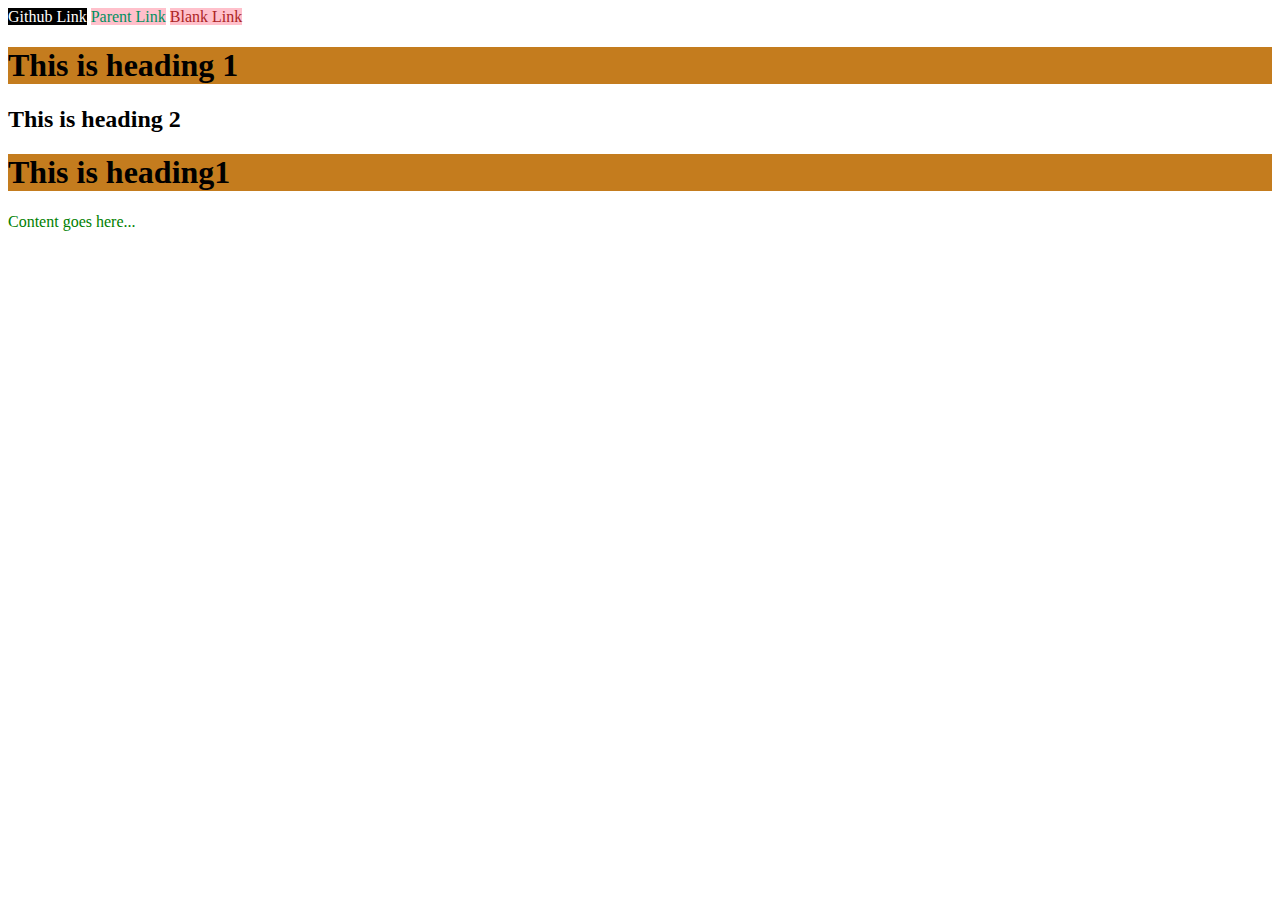
<file: attributes.html>
<!DOCTYPE html>
<html lang="en">

<head>
    <meta charset="UTF-8">
    <meta http-equiv="X-UA-Compatible" content="IE=edge">
    <meta name="viewport" content="width=device-width, initial-scale=1.0">
    <title>Document</title>
    <link rel="stylesheet" href="./target.css">
</head>

<body>

    <a href="https://github.com/privacymaintain/class" target="_self">Github Link</a>
    <a href="https://www.w3schools.com/html/tryit.asp?filename=tryhtml_attributes_link" target="_parent">Parent
        Link</a>
    <a href="https://github.com/privacymaintain/class" target="_blank">Blank Link</a>
    <p></p>
    <div class="main-div">
        <h1> This is heading 1</h1>
        <h2>This is heading 2</h2>
        <div>
            <h1>This is heading1</h1>
        </div>
    </div>
    <div>
        <p class="red">Content goes here...</p>
    </div>


</body>

</html>
</file>
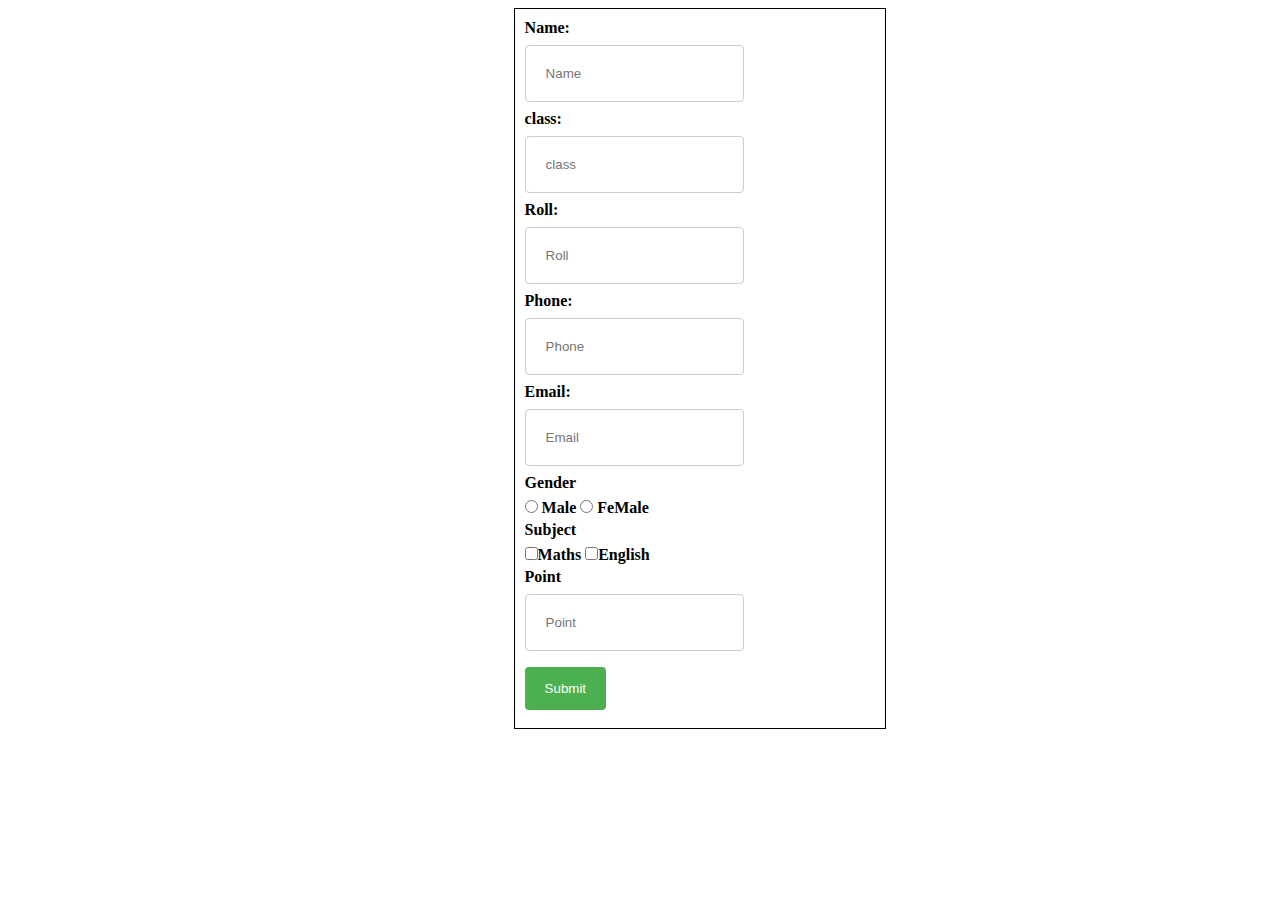
<file: form.html>
<!DOCTYPE html>
<html lang="en">

<head>
    <meta charset="UTF-8">
    <meta http-equiv="X-UA-Compatible" content="IE=edge">
    <meta name="viewport" content="width=device-width, initial-scale=1.0">
    <title>Document</title>
    <style>
        form {
            border: 1px solid black;
            max-width: 350px;
            margin-left: 40%;
            padding: 10px;
        }

        label {
            font-weight: bolder;
            margin-bottom: 10px;
        }

        input {
            padding: 12px 20px;
            margin: 8px 0;
            display: inline-block;
            border: 1px solid #ccc;
            border-radius: 4px;
            box-sizing: border-box;
            padding: 20px;
        }

        input[type=submit] {
            background-color: #4CAF50;
            color: white;
            padding: 14px 20px;
            margin: 8px 0;
            border: none;
            border-radius: 4px;
            cursor: pointer;
        }

        input[type=submit]:hover {
            background-color: #45a049;
        }
    </style>
</head>

<body>

    <form>

        <label for="Name">Name:</label><br />

        <input type="text" placeholder="Name" id="Name" name="Name"><br />


        <label for="class">class:</label><br />

        <input type="text" placeholder="class" id="class" name="class"><br />
        <label for="Roll">Roll:</label><br />

        <input type="number" placeholder="Roll" id="roll" name="Roll"><br />
        <label for="Phone">Phone:</label><br />


        <input type="Number" placeholder="Phone" id="Email" name="Email"><br />
        <label for="Email">Email:</label><br />

        <input type="text" placeholder="Email" id="Email" name="Email"><br />
        <label for="Gender">Gender</lable><br>
            <input type="radio" name="gender" value="male">
            <label for="">Male</lable>
                <input type="radio" name="gender" value="male">
                <label for="">FeMale</lable><br>
                    <label for="subject">Subject</lable>
                        <br>
                        <input type="checkbox" name="subject" value="maths">Maths</lable>
                        <input type="checkbox" name="subject" value="maths">English</lable><br>
                        <label for="Points">Point</lable><br>
                            <input type="number" name="point" placeholder="Point" max="50"><br>



                            <input type="submit" value="Submit">


    </form>





</body>

</html>
</file>
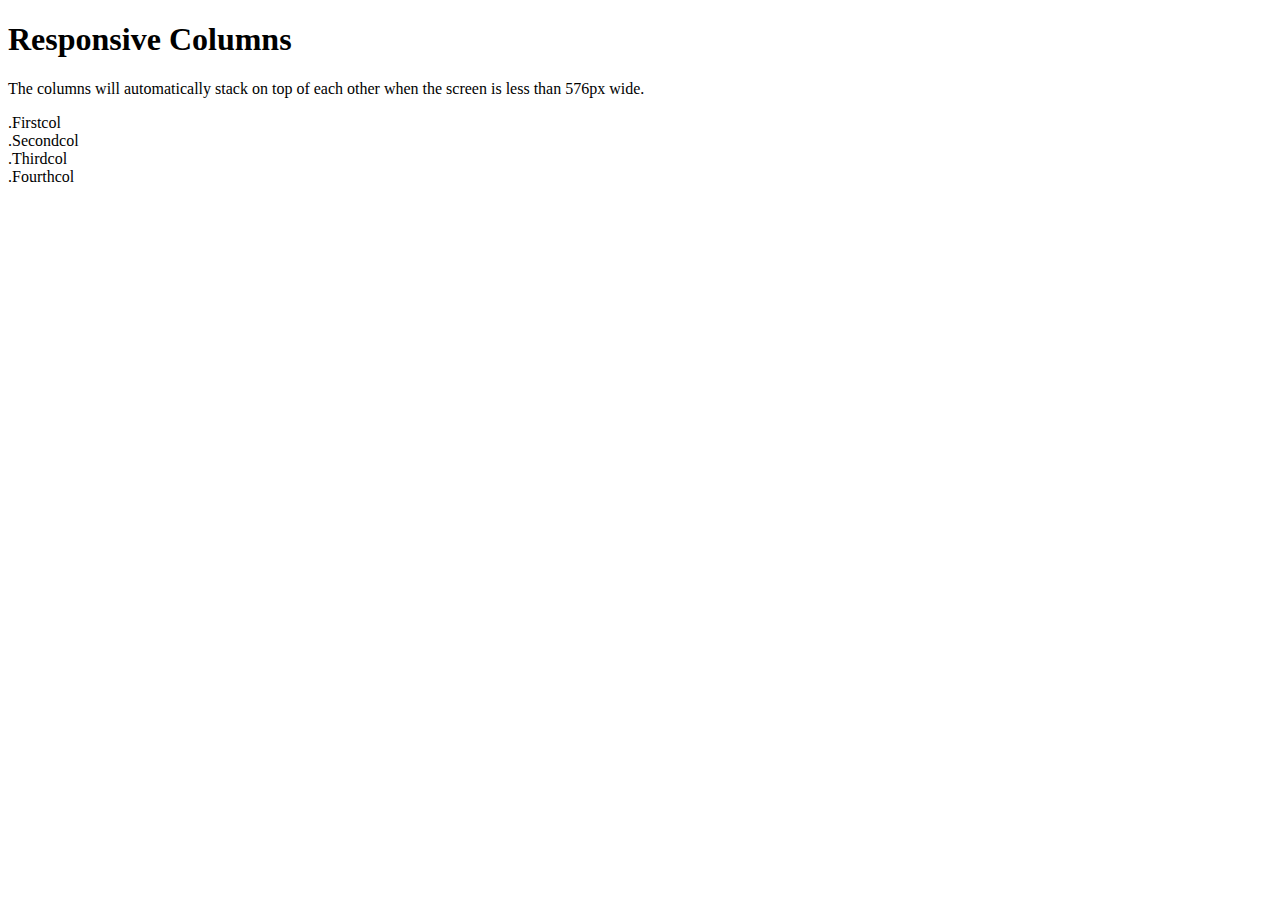
<file: gridbasic.html>
<!DOCTYPE html>
<html lang="en">

<head>
    <meta charset="UTF-8">
    <meta http-equiv="X-UA-Compatible" content="IE=edge">
    <meta name="viewport" content="width=device-width, initial-scale=1.0">
    <title>Document</title>
    <link href="https://cdn.jsdelivr.net/npm/bootstrap@5.0.2/dist/css/bootstrap.min.css" rel="stylesheet"
        integrity="sha384-EVSTQN3/azprG1Anm3QDgpJLIm9Nao0Yz1ztcQTwFspd3yD65VohhpuuCOmLASjC" crossorigin="anonymous">

</head>

<body>
    <div class="container-fluid mt-3">
        <h1>Responsive Columns</h1>

        <p>The columns will automatically stack on top of each other when the screen is less than 576px wide.</p>
        <div class="row">
            <div class="col-sm-3 p-3 bg-primary text-white">.Firstcol</div>
            <div class="col-sm-3 p-3 bg-dark text-white">.Secondcol</div>
            <div class="col-sm-3 p-3 bg-primary text-white">.Thirdcol</div>
            <div class="col-sm-3 p-3 bg-dark text-white">.Fourthcol</div>
        </div>
    </div>

    <script src="https://cdn.jsdelivr.net/npm/bootstrap@5.0.2/dist/js/bootstrap.bundle.min.js"
        integrity="sha384-MrcW6ZMFYlzcLA8Nl+NtUVF0sA7MsXsP1UyJoMp4YLEuNSfAP+JcXn/tWtIaxVXM"
        crossorigin="anonymous"></script>


</body>

</html>
</file>
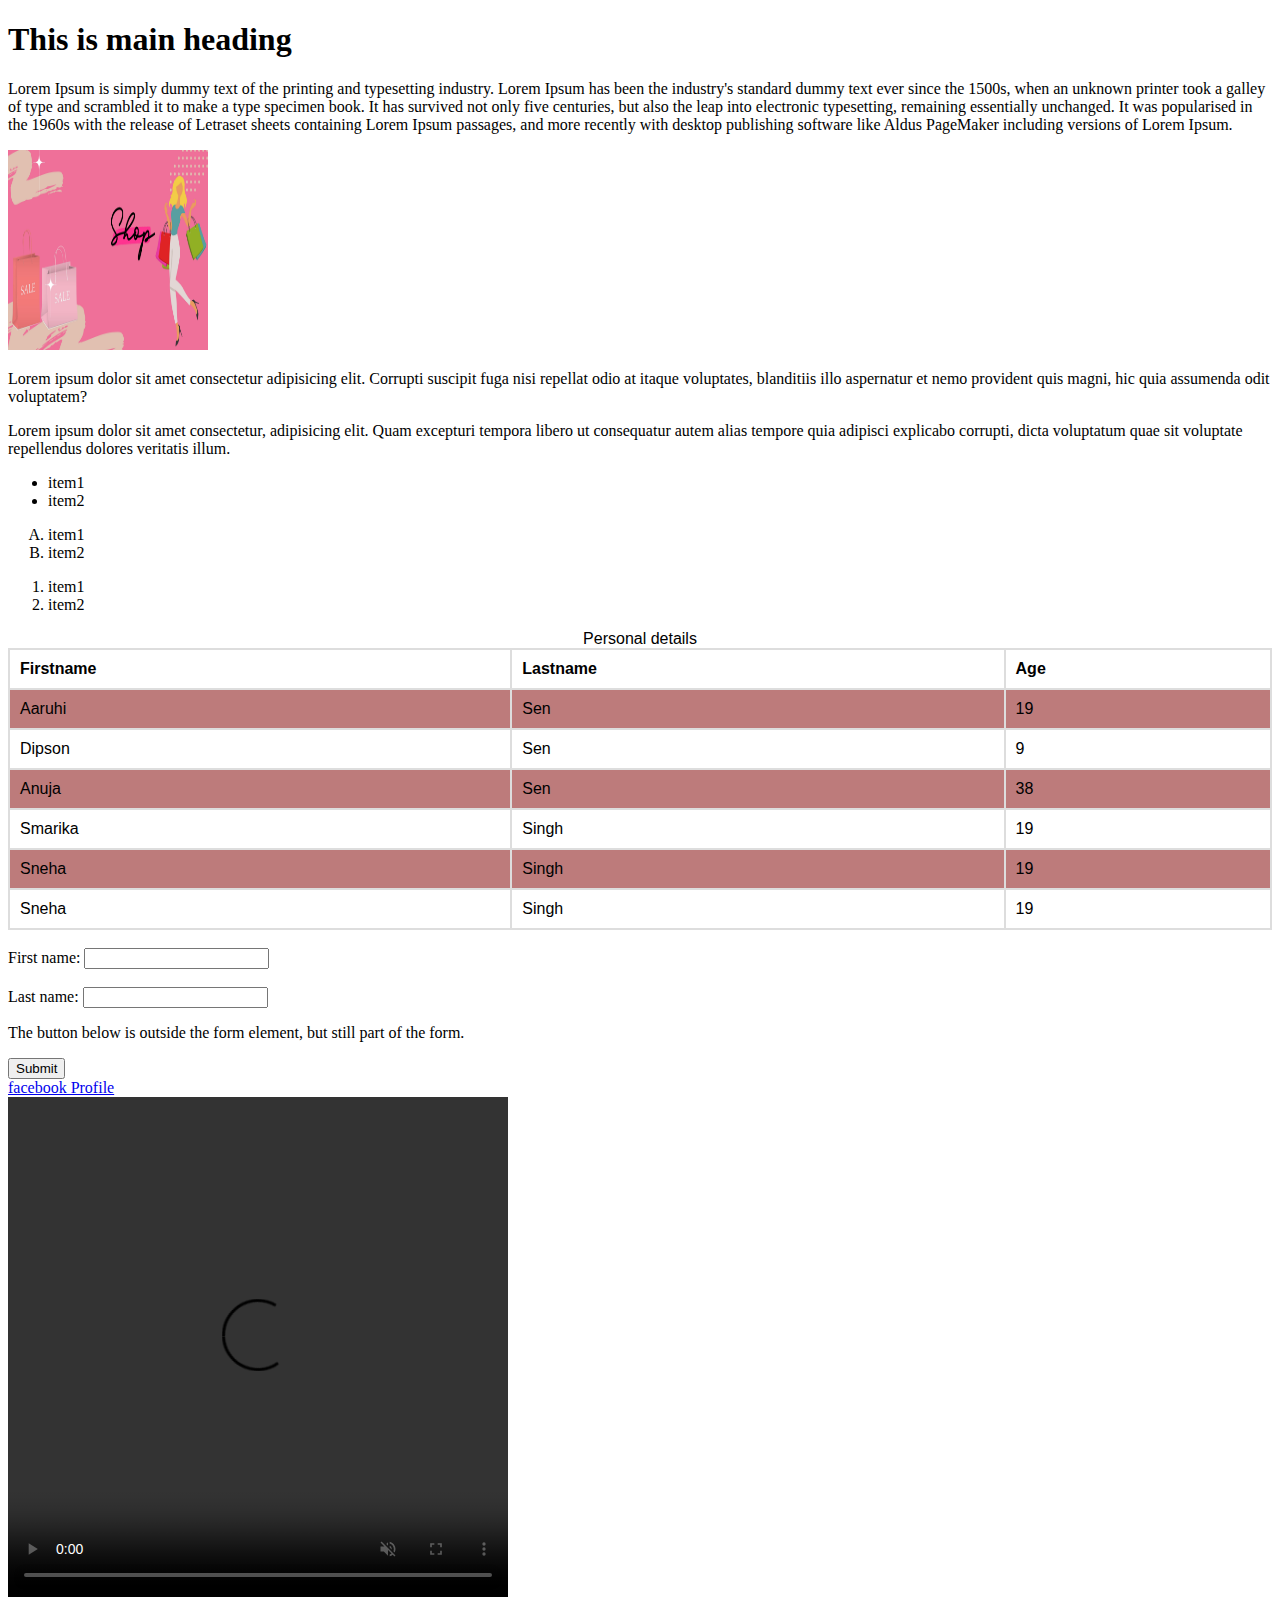
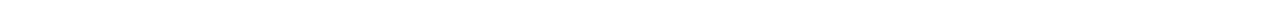
<file: index1.html>
<!DOCTYPE html>
<html lang="en">

<head>
    <meta charset="UTF-8">
    <meta http-equiv="X-UA-Compatible" content="IE=edge">
    <meta name="viewport" content="width=device-width, initial-scale=1.0">
    <title> test Document</title>
    <style>
        table {
            font-family: arial, sans-serif;
            border-collapse: collapse;
            width: 100%;
        }

        td,
        th {
            border: 2px solid #dddddd;
            text-align: left;
            padding: 10px;
        }

        tr:nth-child(even) {
            background-color: rgb(189, 123, 123);
        }
    </style>
</head>

<body>

</body>
<h1> This is main heading</h1>
<p style="">Lorem Ipsum is simply dummy text of the printing and typesetting industry. Lorem Ipsum has been the
    industry's
    standard dummy text ever since the 1500s, when an unknown printer took a galley of type and scrambled it to make a
    type specimen book. It has survived not only five centuries, but also the leap into electronic typesetting,
    remaining essentially unchanged. It was popularised in the 1960s with the release of Letraset sheets containing
    Lorem Ipsum passages, and more recently with desktop publishing software like Aldus PageMaker including versions of
    Lorem Ipsum.</p>
<img src="./images/4.jpg" alt="ok" width="200px" height="200px">
<br>


<p>Lorem ipsum dolor sit amet consectetur adipisicing elit. Corrupti suscipit fuga nisi repellat odio at itaque
    voluptates, blanditiis illo aspernatur et nemo provident quis magni, hic quia assumenda odit voluptatem?</p>

<p>Lorem ipsum dolor sit amet consectetur, adipisicing elit. Quam excepturi tempora libero ut consequatur autem alias
    tempore quia adipisci explicabo corrupti, dicta voluptatum quae sit voluptate repellendus dolores veritatis illum.
</p>
<ul>
    <li>item1</li>
    <li>item2</li>
</ul>
<ol type="A">
    <li>item1</li>
    <li>item2</li>
</ol>
<ol>

    <li>item1</li>
    <li>item2</li>


</ol>
<table>
    <caption>
        Personal details
    </caption>
    <tr>
        <th> Firstname </th>
        <th>Lastname</th>
        <th>Age</th>
    </tr>
    <tr>
        <td>Aaruhi</th>
        <td>Sen</th>
        <td>19</th>
    </tr>
    <tr>
        <td>Dipson</th>
        <td>Sen</th>
        <td>9</th>
    </tr>
    <tr>
        <td>Anuja</th>
        <td>Sen</th>
        <td>38</th>
    </tr>
    <tr>
        <td>Smarika</th>
        <td>Singh</th>
        <td>19</th>
    </tr>
    <tr>
        <td>Sneha</th>
        <td>Singh</th>
        <td>19</th>
    </tr>
    <tr>
        <td>Sneha</th>
        <td>Singh</th>
        <td>19</th>
    </tr>

</table>
<br />

<form action="/action_page.php" method="get" id="nameform">
    <label for="fname">First name:</label>
    <input type="text" id="fname" name="fname"><br><br>
    <label for="lname">Last name:</label>
    <input type="text" id="lname" name="lname">
</form>

<p>The button below is outside the form element, but still part of the form.</p>

<button type="submit" form="nameform" value="Submit">Submit</button>



<br>


<a href="https: //www.facebook.com/">facebook Profile</a>
<br>

<video width="500" height="500" controls autoplay muted>
    <source src="C:\Users\Dell\Desktop\image\ok.mp4">
</video>


</html>
</file>
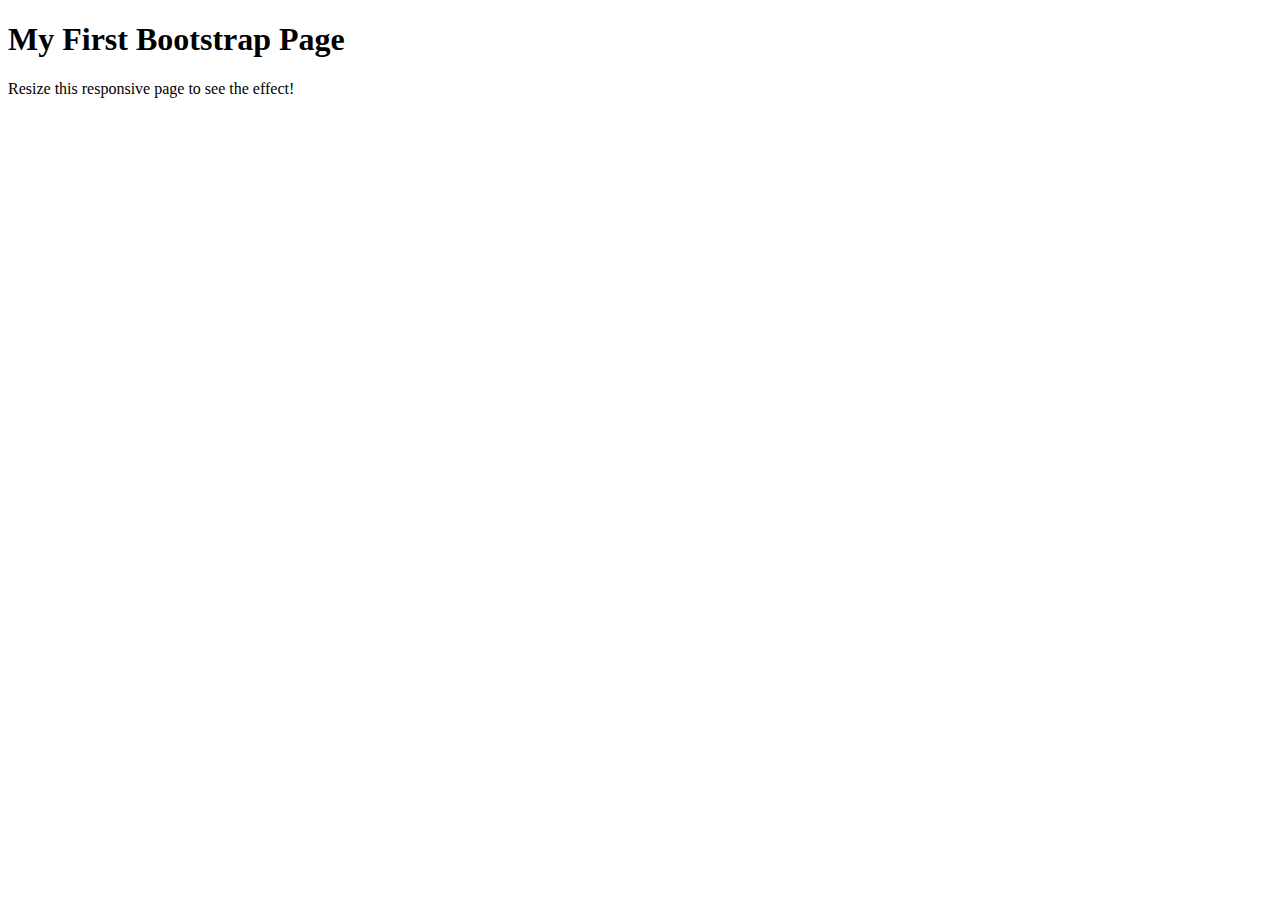
<file: navbar.html>
<!DOCTYPE html>
<html lang="en">

<head>
    <meta charset="UTF-8">
    <meta http-equiv="X-UA-Compatible" content="IE=edge">
    <meta name="viewport" content="width=device-width, initial-scale=1.0">
    <title>Document</title>
    <link href="https://cdn.jsdelivr.net/npm/bootstrap@5.0.2/dist/css/bootstrap.min.css" rel="stylesheet"
        integrity="sha384-EVSTQN3/azprG1Anm3QDgpJLIm9Nao0Yz1ztcQTwFspd3yD65VohhpuuCOmLASjC" crossorigin="anonymous">

</head>

<body>

    <div class="container-fluid p-5 bg-success text-red text-center">
        <h1>My First Bootstrap Page</h1>
        <p>Resize this responsive page to see the effect!</p>
    </div>


    <script src="https://cdn.jsdelivr.net/npm/bootstrap@5.0.2/dist/js/bootstrap.bundle.min.js"
        integrity="sha384-MrcW6ZMFYlzcLA8Nl+NtUVF0sA7MsXsP1UyJoMp4YLEuNSfAP+JcXn/tWtIaxVXM"
        crossorigin="anonymous"></script>
    <script src="https://cdn.jsdelivr.net/npm/@popperjs/core@2.9.2/dist/umd/popper.min.js"
        integrity="sha384-IQsoLXl5PILFhosVNubq5LC7Qb9DXgDA9i+tQ8Zj3iwWAwPtgFTxbJ8NT4GN1R8p"
        crossorigin="anonymous"></script>
    <script src="https://cdn.jsdelivr.net/npm/bootstrap@5.0.2/dist/js/bootstrap.min.js"
        integrity="sha384-cVKIPhGWiC2Al4u+LWgxfKTRIcfu0JTxR+EQDz/bgldoEyl4H0zUF0QKbrJ0EcQF"
        crossorigin="anonymous"></script>

</body>

</html>
</file>
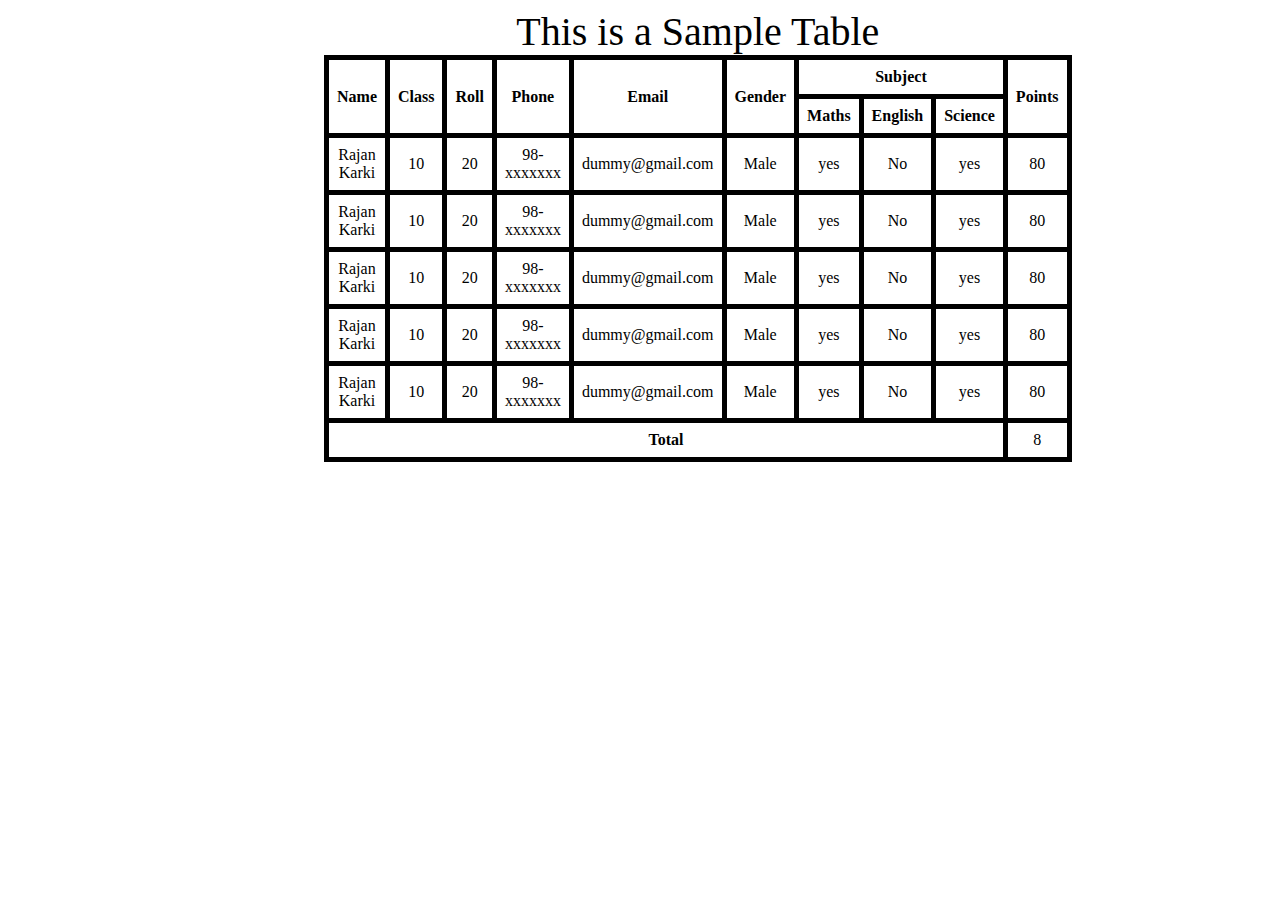
<file: table.html>
<!DOCTYPE html>
<html lang="en">

<head>
    <meta charset="UTF-8">
    <meta http-equiv="X-UA-Compatible" content="IE=edge">
    <meta name="viewport" content="width=device-width, initial-scale=1.0">
    <title>Document</title>
    <style>
        table {
            margin-right: 25%;
            margin-left: 25%;
            border-collapse: collapse;
            width: 50%;
        }

        td,
        th {
            border: 5px solid black;
            text-align: left;
            padding: 8px;
            text-align: center;
        }

        caption {
            font-size: 40px;
        }
    </style>
</head>

<body>

    <table>
        <caption>
            This is a Sample Table

        </caption>
        <tr>
            <th rowspan="2"> Name </th>
            <th rowspan="2">Class</th>
            <th rowspan="2">Roll</th>
            <th rowspan="2">Phone</th>
            <th rowspan="2">Email</th>
            <th rowspan="2">Gender</th>
            <th colspan="3">Subject</th>
            <th rowspan="2">Points</th>

        </tr>
        <tr>
            <th>Maths</th>
            <th>English</th>
            <th>Science</th>
        </tr>
        <tr>
            <td>Rajan Karki</td>
            <td>10</td>
            <td>20</td>
            <td>98-xxxxxxx</td>
            <td>dummy@gmail.com</td>
            <td>Male</td>
            <td>yes</td>
            <td>No</td>
            <td>yes</td>
            <td>80</td>

        </tr>
        <tr>
            <td>Rajan Karki</td>
            <td>10</td>
            <td>20</td>
            <td>98-xxxxxxx</td>
            <td>dummy@gmail.com</td>
            <td>Male</td>
            <td>yes</td>
            <td>No</td>
            <td>yes</td>
            <td>80</td>


        </tr>
        <tr>
            <td>Rajan Karki</td>
            <td>10</td>
            <td>20</td>
            <td>98-xxxxxxx</td>
            <td>dummy@gmail.com</td>
            <td>Male</td>
            <td>yes</td>
            <td>No</td>
            <td>yes</td>
            <td>80</td>


        </tr>
        <tr>
            <td>Rajan Karki</td>
            <td>10</td>
            <td>20</td>
            <td>98-xxxxxxx</td>
            <td>dummy@gmail.com</td>
            <td>Male</td>
            <td>yes</td>
            <td>No</td>
            <td>yes</td>
            <td>80</td>


        </tr>
        <tr>
            <td>Rajan Karki</td>
            <td>10</td>
            <td>20</td>
            <td>98-xxxxxxx</td>
            <td>dummy@gmail.com</td>
            <td>Male</td>
            <td>yes</td>
            <td>No</td>
            <td>yes</td>
            <td>80</td>


        </tr>
        <tr>
            <th colspan="9">Total</th>
            <td>8</td>
        </tr>




    </table>



</body>

</html>
</file>
<file: target.css>
a[target="_self"] {
    color: white;
    text-decoration: none;
    background-color: black;

}

a[target="_blank"] {
    color: rgb(172, 36, 36);
    text-decoration: pink;
    background-color: pink;

}

a[target="_parent"] {
    color: rgb(0, 145, 96);
    text-decoration: none;
    background-color: pink;

}

.main-div h1 {
    background-color: rgb(196, 124, 30);
    color: black;
}

.red {
    color: green;
}
</file>
